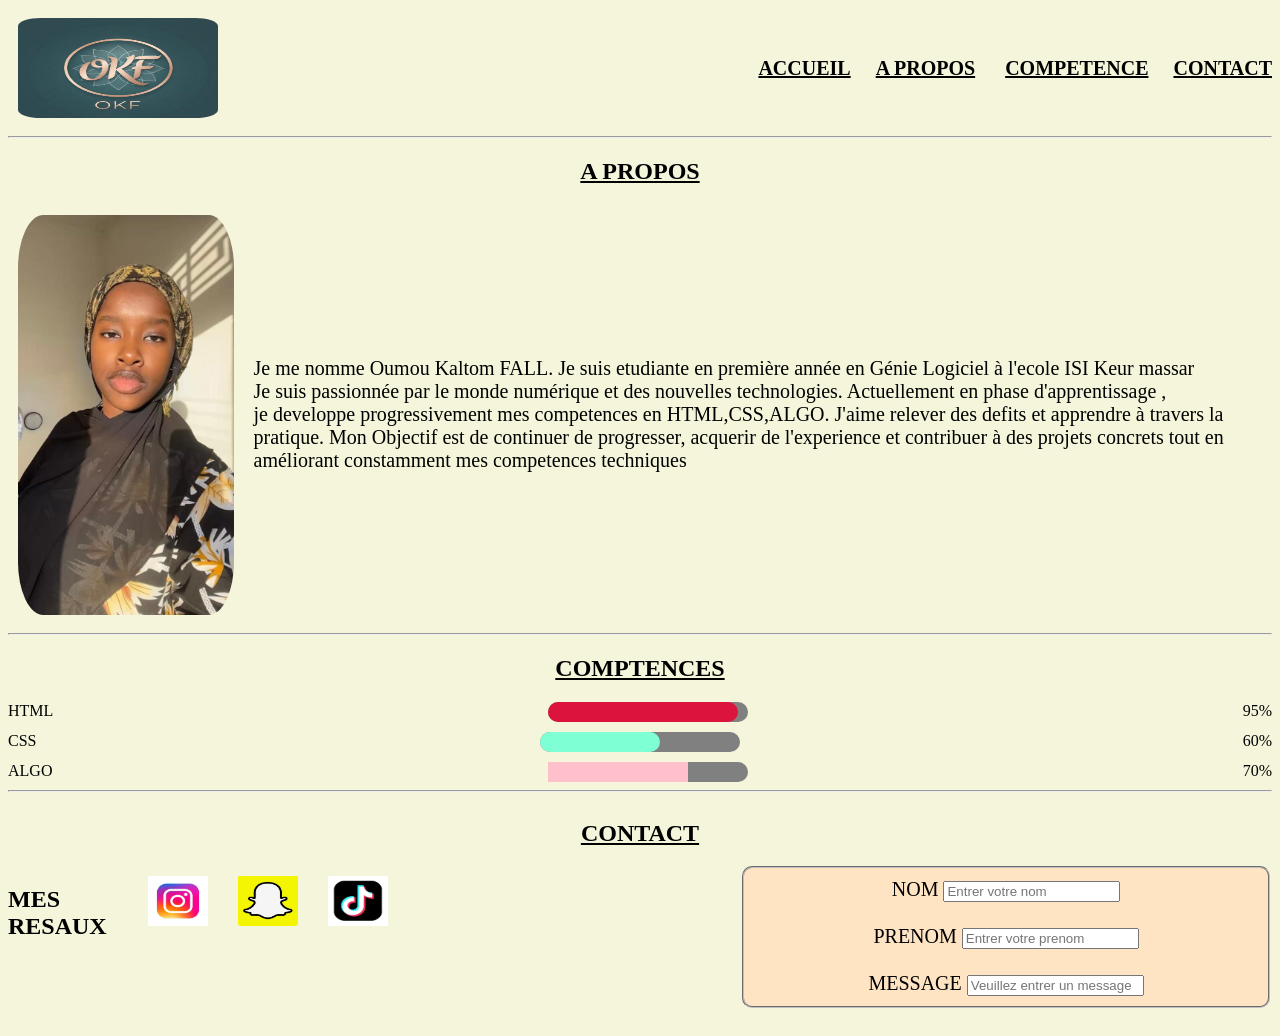
<file: index.html>
<!DOCTYPE html>
<html lang="en">
<head>
    <meta charset="UTF-8">
    <meta name="viewport" content="width=device-width, initial-scale=1.0">
    <title>Document</title>
    <link rel="stylesheet" href="style/style.css">
</head>
<body>
    <div classe="logo">
        <div>
            <!--pour le logo-->
            <img src="media/okf_logo.jpeg" alt="" >
        </div>
        <!--pour le menu-->
        <div class="navbar">
            <ul>
                <li>ACCUEIL</li>
                <li><a href="Apropos.html">A PROPOS</a></li>
                <li> <a href="Competences.html">COMPETENCE</a></li>
                <li>CONTACT</li>
            </ul>
        </div><!--pour le menu-->
    </div>
    <hr>
    <!--A PROPOS-->
    <section class="apropos">
    <h1>A PROPOS</h1>
    <div class="container">
        <img src="media/oumou.jpeg" alt="">
        <p>
        Je me nomme Oumou Kaltom FALL. Je suis etudiante en première année en Génie Logiciel à l'ecole ISI Keur massar <br>
    Je suis passionnée par le monde numérique et des nouvelles technologies. Actuellement en phase d'apprentissage , <br>
    je developpe progressivement mes competences en HTML,CSS,ALGO. J'aime relever des defits et apprendre  à travers la pratique. Mon Objectif est de continuer de progresser, acquerir de l'experience et contribuer à des projets concrets tout en améliorant constamment mes competences techniques </p>
    </div>

    </section>
    <hr>
    <!--PARTIE COMPETENCES-->
    <section class="competences">
        <h1>COMPTENCES </h1>
        <div class="item">
            <span>HTML</span>
          <div class="max">
            <div class="valeur"></div>
         </div>
         <span>95%</span>

        </div>
        <div class="item">
            <span>CSS</span>
            <div class="max">
                <div class="valeur1"></div>
            </div>
            <span>60%</span>
        </div>
        <div class="item">
            <span>ALGO</span>
            <div class="max">
                <div class="valeur2"></div>
            </div>
            <span>70%</span>
        </div>

    
    </section>
    <hr>
     <!--PARTIE CONTACT-->
    <section class="CONTACT">
        <div class="alignement"></div>
        <h1>CONTACT </h1>
        <div class="reseaux">
      <h2>MES RESAUX</h2>
    <a href="https://www.instagram.com/oumy__klt_?igsh=b2ppMmV0Nm4yOXp5&utm_source=qr"><img src="media/insta.jpeg" alt="" ></a> <br>
    <a href="https://www.snapchat.com/add/kls_oumouu?share_id=NHQhjGxoRzKt2sv4CmIn5A&locale=fr_SN"><img src="media/snap.jpeg" alt="" ></a> <br>
    <a href="https://www.tiktok.com/@moumi_kls?_r=1&_t=ZS-93vZjHRsbWX"><img src="media/tiktok.jpeg" alt=""></a>
    <div class="form">
        </div>
    <fieldset>
        
     <form action="">
        <label for="nom">NOM</label>
        <input type="text" name="" id="Nom" placeholder="Entrer votre nom"><br><br>
        <label for="prenom">PRENOM</label>
        <input type="text" name="" id="Prenom" placeholder="Entrer votre prenom"><br><br>
        <label for="message">MESSAGE</label>
        <input type="text" name="" id="Message" placeholder="Veuillez entrer un message">
     </form>
    </fieldset>
    </div>
    </div>
    </section>
</body>
</html>
</file>
<file: style/style.css>
body{
    background-color: wheat ;
    font-family: 'Times New Roman', Times, serif;

}
img{
    width: 200px;
    height: 100px;
    padding: 10px;
    border-radius: 15%;
}
div{
    display: flex;
    justify-content: space-between;
    gap: 30%;
}
ul{
    display: flex;
    justify-content: center; /*Alignement horizontal*/
    gap: 20px;
    list-style: none; /*Enlever les puces de la liste*/
    align-items: center; /*Alignement vertical*/
}
li,a{
    font-size: 20px;
    font-weight: bold; /*mettre en gras*/
    text-decoration: underline; /*souligner*/
    color: black;
}
li:hover,a:hover{
    color: white;
    cursor: pointer; /*Changer la forme du curseur*/
 }
    


li a{
    text-decoration: none;
    font-size: 20px;
    color: black;
    background-color: beige;
    padding: 5px;
    border-radius: 10px;
}
li a:hover{
    background-color: black;
    color: blanchedalmond;
}
.container img{
    width: 300px;
    height: 400px;

}
.container{
    display: flex;
    justify-content: center;
    align-items: center;
    gap: 10px;
}
.container p{
    font-size: 20px;
}
section h1{
    text-align: center;
    text-decoration: underline;
}
.item{
    display: flex;
    margin-top: 10px;
}
.max{
    width: 200px;
    height: 20px;
    background-color: grey;
    border-radius: 10px;
}
.valeur{
    width: 95%;
    height: 20px;
    background-color: crimson;
    border-radius: 10px;
}
.valeur1{
    width: 60%;
    height: 20px;
    background-color: aquamarine;
    border-radius: 10px;
}
.valeur2{
    width: 70%;
    height: 20px;
    background-color: pink;
}
a img{
    width: 60px;
    height: 50px;
}
fieldset{
    width: 50%;
    font-size: 20px;
    text-align: center;
    background-color: bisque;
    border-radius: 10px;
    margin-bottom: 20px;
    padding: 10px;
}
body{
    background-color:beige;
}
.form{
    display: flex;
    justify-content: ;
    gap: 10px;
    width: 30%;
    font-size: 20px;
    border-radius: 10px;
    padding: 15px;

}
.alignement{
    display: flex;
    align-items: center;
    gap: 30px;

}
.reseaux{
    display: flex;
    gap: 5px;
    justify-content: center;
}
</file>
<file: html/style/style.css>
body{
    background-color: wheat ;
    font-family: 'Times New Roman', Times, serif;

}
img{
    width: 200px;
    height: 100px;
    padding: 10px;
    border-radius: 15%;
}
div{
    display: flex;
    justify-content: space-between;
    gap: 30%;
}
ul{
    display: flex;
    justify-content: center; /*Alignement horizontal*/
    gap: 20px;
    list-style: none; /*Enlever les puces de la liste*/
    align-items: center; /*Alignement vertical*/
}
li,a{
    font-size: 20px;
    font-weight: bold; /*mettre en gras*/
    text-decoration: underline; /*souligner*/
    color: black;
}
li:hover,a:hover{
    color: white;
    cursor: pointer; /*Changer la forme du curseur*/
 }
    


li a{
    text-decoration: none;
    font-size: 20px;
    color: black;
    background-color: beige;
    padding: 5px;
    border-radius: 10px;
}
li a:hover{
    background-color: black;
    color: blanchedalmond;
}
.container img{
    width: 300px;
    height: 400px;

}
.container{
    display: flex;
    justify-content: center;
    align-items: center;
    gap: 10px;
}
.container p{
    font-size: 20px;
}
section h1{
    text-align: center;
    text-decoration: underline;
}
.item{
    display: flex;
    margin-top: 10px;
}
.max{
    width: 200px;
    height: 20px;
    background-color: grey;
    border-radius: 10px;
}
.valeur{
    width: 95%;
    height: 20px;
    background-color: crimson;
    border-radius: 10px;
}
.valeur1{
    width: 60%;
    height: 20px;
    background-color: aquamarine;
    border-radius: 10px;
}
.valeur2{
    width: 70%;
    height: 20px;
    background-color: pink;
}
a img{
    width: 60px;
    height: 50px;
}
fieldset{
    width: 50%;
    font-size: 20px;
    text-align: center;
    background-color: bisque;
    border-radius: 10px;
    margin-bottom: 20px;
    padding: 10px;
}
body{
    background-color:beige;
}
.form{
    display: flex;
    justify-content: ;
    gap: 10px;
    width: 30%;
    font-size: 20px;
    border-radius: 10px;
    padding: 15px;

}
.alignement{
    display: flex;
    align-items: center;
    gap: 30px;

}
.reseaux{
    display: flex;
    gap: 5px;
    justify-content: center;
}
</file>
